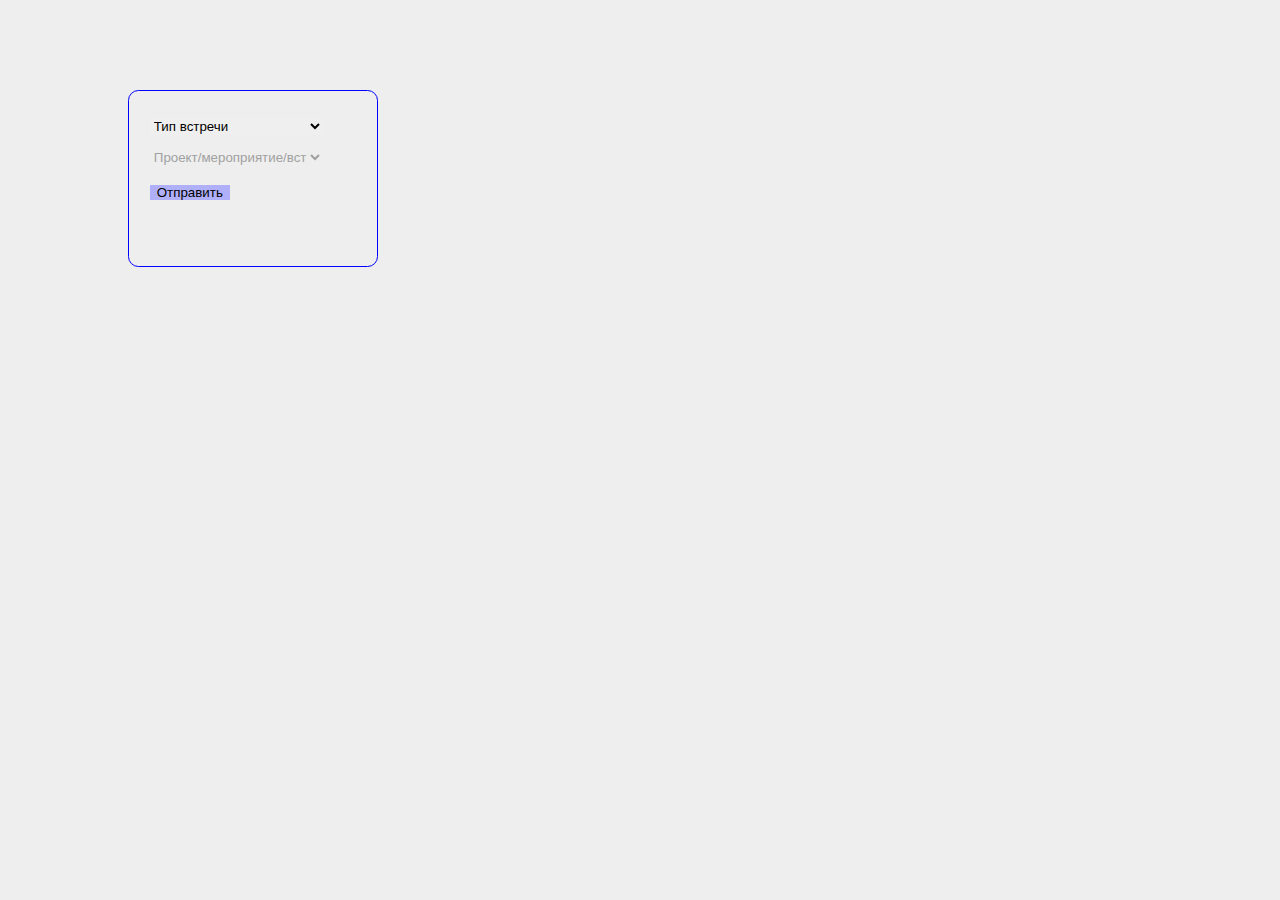
<file: index.html>
<!DOCTYPE html>
<html lang="en">
<head>
    <meta charset="UTF-8">
    <meta http-equiv="X-UA-Compatible" content="IE=edge">
    <meta name="viewport" content="width=device-width, initial-scale=1.0">
    <title> Опрос </title>
    <link href="index.css" rel="stylesheet" type="text/css" />
</head>

<body>
    <div class="background">
        <div class="container">
            <form  action="" method="post" id="type">
                <select class="s" tabindex="1" name="type_of_meeting">
                    <option value="" selected disabled hidden>Тип встречи </option>
                    <option value="1"> Встреча по проекту </option>
                    <option value="2"> Встреча по мероприятию </option>
                    <option value="3"> Встреча сообщества </option>
                    <option value="4"> Личная встреча </option>
                </select>
                <select id="select_2" disabled tabindex="2" name="more_detailes">
                    <option value="" selected disabled hidden> Проект/мероприятие/встреча </option>
                    <option value="5"> Тест </option>
                </select>
                <div> 
                    <button tabindex="3" type="submit"> Отправить </button>
                </div>
            </form>            
        </div>
    </div>
    
    <script>
        // Cписки возможных option для второго select, которые подгружаются в зависимости от выбора в первом select
        let projects = ["project_1", "project_2", "project_3"]; // список всех проектов
        let events = ["event_1", "event_2", "event_3"]; // спиок всех мероприятий
        let communities = ["community_1", "community_2", "community_3"]; // список всех сообществ
        let personal = ["person_1", "person_2", "person_3"]; // список возможных людей для личных встреч
        let select_2_has_already_been_selected = 0; // переменная-индикатор, были ли уже добавлены option во второй select. Нет = 0, да = 1 

        // основная функция
        function show_second_select(value) {
            document.getElementById('select_2').removeAttribute('disabled'); // включаем второй select, т.е. удаляем атрибут disabled
            
            // определяем какой массив нужно подгрузить для пользователя
            let selected_type_of_meeting = [];
            switch (value) {
                case '1': selected_type_of_meeting = projects; break;
                case '2': selected_type_of_meeting = events; break;
                case '3': selected_type_of_meeting = communities; break;
                case '4': selected_type_of_meeting = personal; break;
            }

            // добавляем во второй select необходимый ему массив
            let counter = selected_type_of_meeting.length; // cчётчик длины массива
            while (0 != counter){ // по итогу этого while в select появятся все элементы массива
                let optionLast = document.createElement('option'); // вписать в html у второго select новый <option></..>
                optionLast.setAttribute('value', selected_type_of_meeting[counter-1]); // value каждого option равен названию элемента массива
                optionLast.innerHTML = selected_type_of_meeting[counter-1]; // внутри нового option написать название эл.массива. Минус 1, т.к. нумерация в массиве с 0 элемента
                select_2.append(optionLast); // нашли по id нужный select, перед </select> вставили "<option> Project[0] </option>
                counter--;
            }
        }

        const select_click = document.querySelector('select'); // нашли первый select
        select_click.addEventListener('change', () => { // eсли кто-то выбрал option в первом select,то
            let select_type = select_click.value; //  запиши value этого option в select_type
            // console.log(select_type);

            // Надо ли отчищать второй select? Это первый запуск? 
            if (select_2_has_already_been_selected === 0){ 
                show_second_select(select_type); // первый запуск, ничего удалять не надо, поэтому старт основной функции
                select_2_has_already_been_selected = 1; // замена флага

            }else{ // это не первый запуск, надо отчистить то, что осталось после выбора другого значения в первом select
                console.log('not first');
                let del_parent = document.getElementById('select_2');
                while (del_parent.firstChild){
                    del_parent.removeChild(del_parent.firstChild); // удали всех детей
                }
                show_second_select(select_type);
            }
        });
    </script>
</body>
</html>
</file>
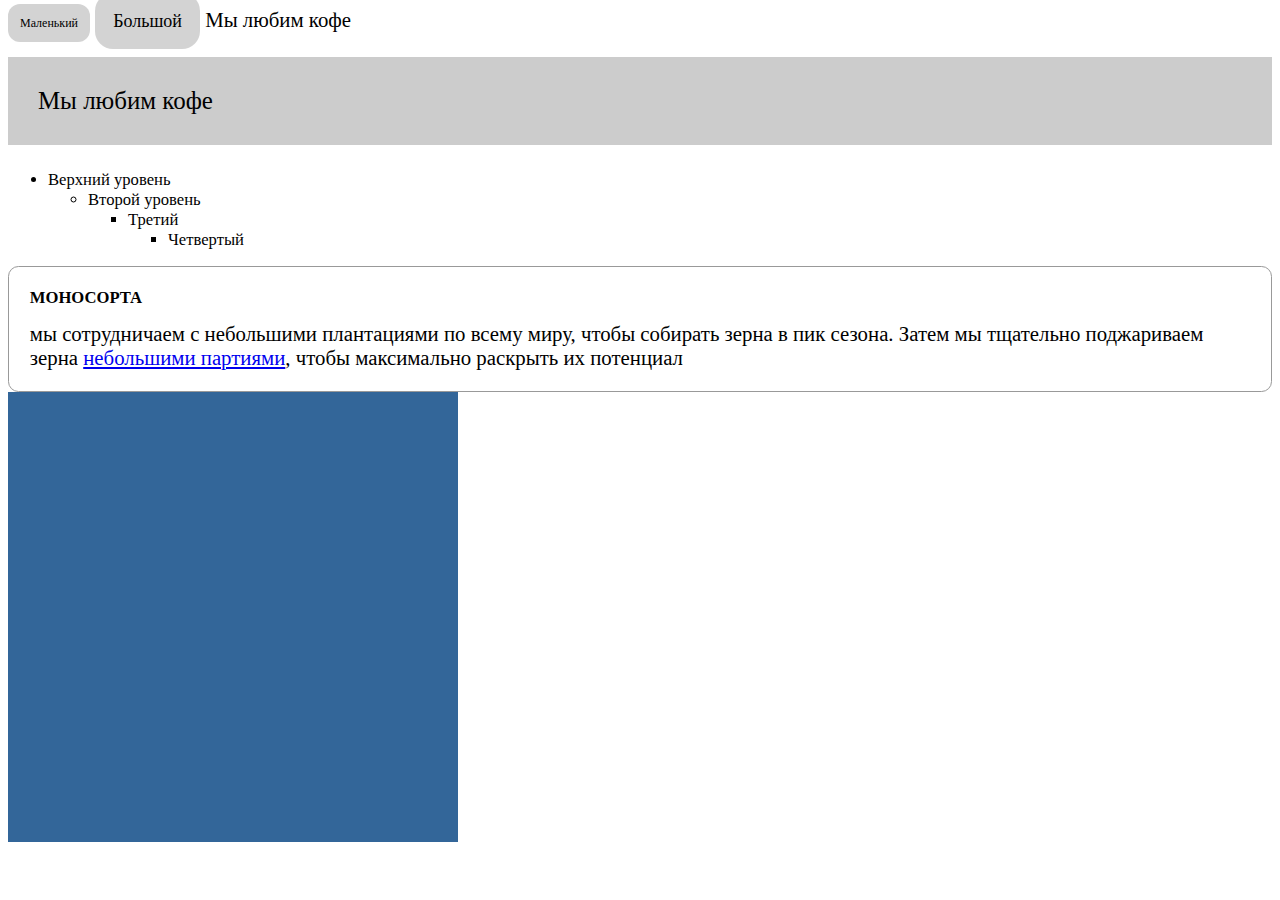
<file: index2.html>
<!DOCTYPE html>
<html lang="en">
<head>
    <meta charset="UTF-8">
    <meta http-equiv="X-UA-Compatible" content="IE=edge">
    <meta name="viewport" content="width=device-width, initial-scale=1.0">
    <title>Document</title>
    <link href="index2.css" rel="stylesheet" type="text/css" />
</head>

<body>
    <span class="box box-small">Маленький</span>
    <span class="box box-large">Большой</span>

    Мы любим кофе
    <p class="slogan"> Мы любим кофе </p>

    <ul>
        <li>Верхний уровень
            <ul>
                <li>Второй уровень
                    <ul>
                        <li>Третий
                            <ul>
                                <li>Четвертый</li>
                            </ul>
                        </li>
                    </ul>
                </li>
            </ul>
        </li>
    </ul>

    <div class="panel">
        <h2>Моносорта</h2>
        <div class="panel-body"> мы сотрудничаем с небольшими плантациями по всему миру, чтобы собирать зерна в пик сезона. Затем мы тщательно поджариваем зерна
            <a href="/batch-size.html"> небольшими партиями</a>, чтобы максимально раскрыть их потенциал
        </div>
    </div>

    <div class="square"></div>

</body>
</html>
</file>
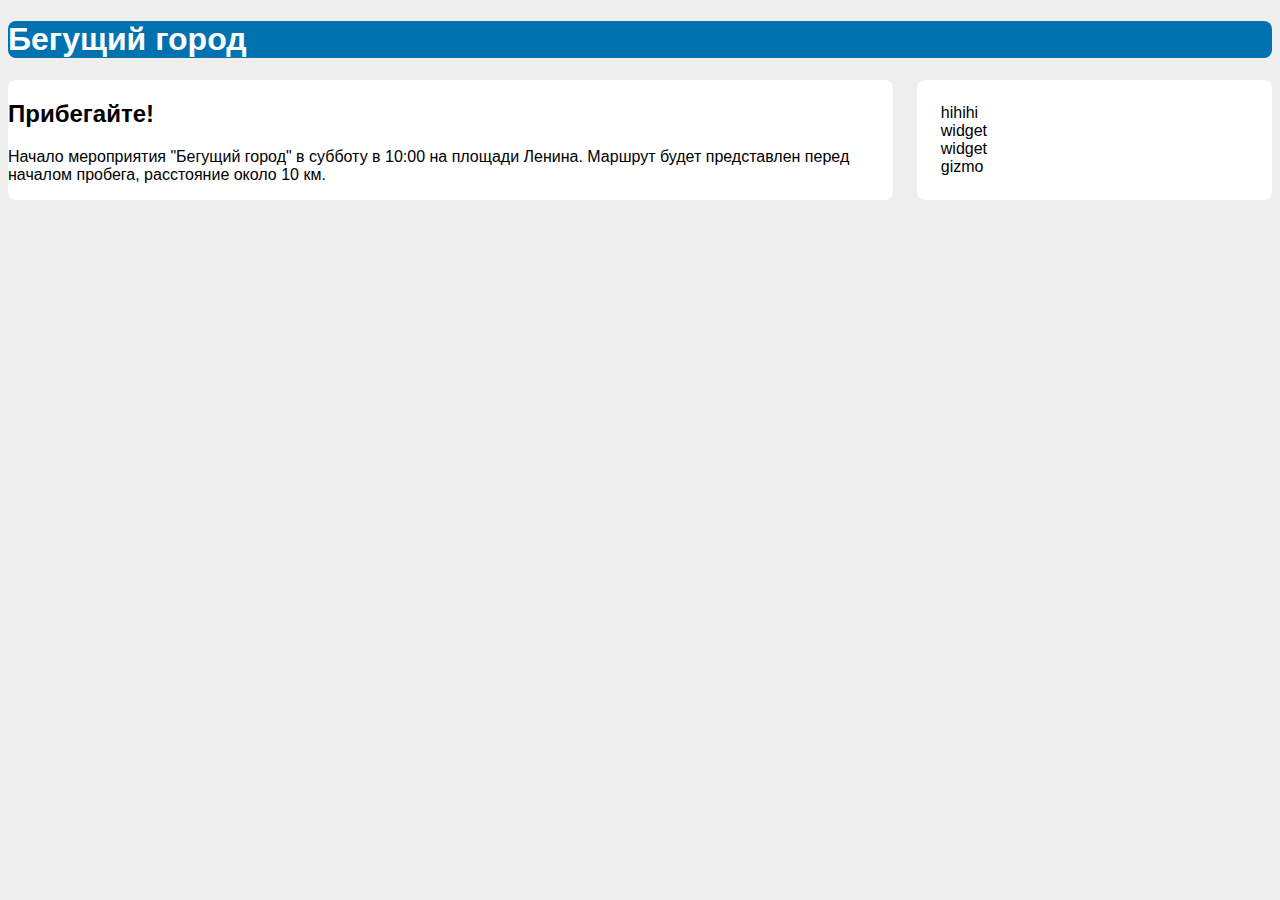
<file: index3.html>
<!DOCTYPE html>
<html lang="en">
<head>
    <meta charset="UTF-8">
    <meta http-equiv="X-UA-Compatible" content="IE=edge">
    <meta name="viewport" content="width=device-width, initial-scale=1.0">
    <title>Document</title>
    <link href="index3.css" rel="stylesheet" type="text/css" />
</head>


<body>
    <header>
        <h1>Бегущий город</h1>
    </header>    

    <div class="container">
        <main class="main">
            <h2>Прибегайте!</h2>
            <p>
                Начало мероприятия "Бегущий город" в субботу в 10:00 на площади Ленина.
                Маршрут будет представлен перед началом пробега, расстояние около 10 км.
            </p>
        </main>
        
        <aside class="sidebar"> hihihi
            <div class="widget">widget</div>
            <div class="widget">widget</div>
            <div class="gizmo">gizmo</div>
        </aside>
    </div>
</body>
</html>
</file>
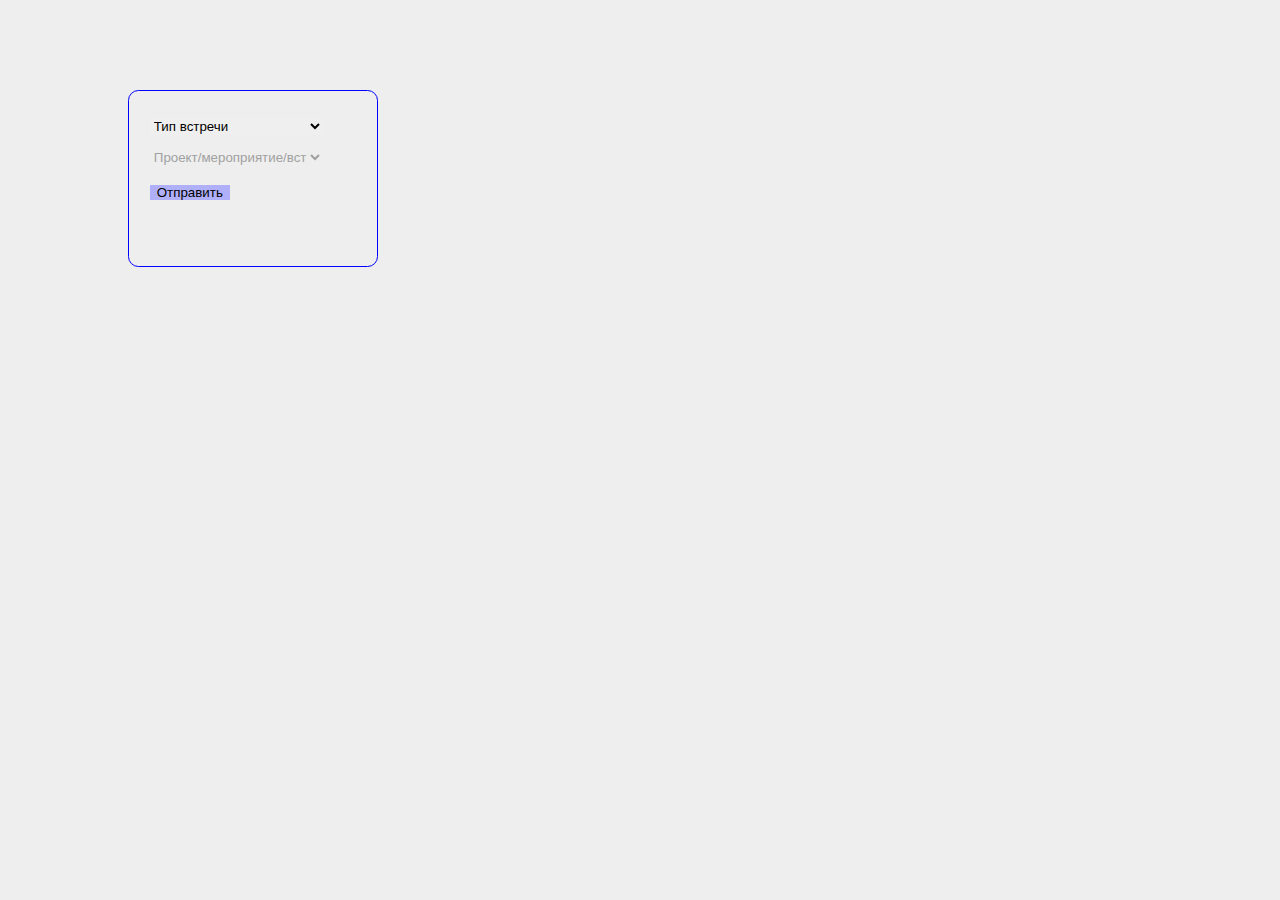
<file: slider.html>
<!DOCTYPE html>
<html lang="en">
<head>
    <meta charset="UTF-8">
    <meta http-equiv="X-UA-Compatible" content="IE=edge">
    <meta name="viewport" content="width=device-width, initial-scale=1.0">
    <title> Опрос </title>
    <link href="slider.css" rel="stylesheet" type="text/css" />
</head>

<body>
    <div class="background">
        <div class="container">
            <form  action="" method="post" id="type">
                <select class="s" tabindex="1" name="type_of_meeting">
                    <option value="" selected disabled hidden>Тип встречи </option>
                    <option value="1"> Встреча по проекту </option>
                    <option value="2"> Встреча по мероприятию </option>
                    <option value="3"> Встреча сообщества </option>
                    <option value="4"> Личная встреча </option>
                </select>
                <select id="select_2" disabled tabindex="2" name="more_detailes">
                    <option value="" selected disabled hidden> Проект/мероприятие/встреча </option>
                    <option value="5"> Тест </option>
                </select>
                <div> 
                    <button tabindex="3" type="submit"> Отправить </button>
                </div>
            </form>            
        </div>
    </div>
    
    <script>
        // Cписки возможных option для второго select, которые подгружаются в зависимости от выбора в первом select
        let projects = ["project_1", "project_2", "project_3"]; // список всех проектов
        let events = ["event_1", "event_2", "event_3"]; // спиок всех мероприятий
        let communities = ["community_1", "community_2", "community_3"]; // список всех сообществ
        let personal = ["person_1", "person_2", "person_3"]; // список возможных людей для личных встреч
        let select_2_has_already_been_selected = 0; // переменная-индикатор, были ли уже добавлены option во второй select. Нет = 0, да = 1 


        // основная функция
        function show_second_select(value) {
            document.getElementById('select_2').removeAttribute('disabled'); // включаем второй select, т.е. удаляем атрибут disabled
            
            // определяем какой массив нужно подгрузить для пользователя
            let selected_type_of_meeting = [];
            switch (value) {
                case '1': selected_type_of_meeting = projects; break;
                case '2': selected_type_of_meeting = events; break;
                case '3': selected_type_of_meeting = communities; break;
                case '4': selected_type_of_meeting = personal; break;
            }
            // console.log("sel = ", selected_type_of_meeting);

            // добавляем во второй select необходимый ему массив
            let counter = selected_type_of_meeting.length; // cчётчик длины массива
            while (0 != counter){ // по итогу этого while в select появятся все элементы массива
                let optionLast = document.createElement('option'); // вписать в html у второго select новый <option></..>
                optionLast.setAttribute('value', selected_type_of_meeting[counter-1]); // value каждого option равен названию элемента массива
                optionLast.innerHTML = selected_type_of_meeting[counter-1]; // внутри нового option написать название эл.массива. Минус 1, т.к. нумерация в массиве с 0 элемента
                select_2.append(optionLast); // нашли по id нужный select, перед </select> вставили "<option> Project[0] </option>
                counter--;
            }
        }

        const select_click = document.querySelector('select'); // нашли первый select
        select_click.addEventListener('change', () => { // eсли кто-то выбрал option в первом select,то
            let select_type = select_click.value; //  запиши value этого option в select_type
            // console.log(select_type);

            // Надо ли отчищать второй select? Это первый запуск? 
            if (select_2_has_already_been_selected === 0){ 
                show_second_select(select_type); // первый запуск, ничего удалять не надо, поэтому старт основной функции
                select_2_has_already_been_selected = 1; // замена флага

            }else{ // это не первый запуск, надо отчистить то, что осталось после выбора другого значения в первом select
                console.log('not first');
                let del_parent = document.getElementById('select_2');
                while (del_parent.firstChild){
                    del_parent.removeChild(del_parent.firstChild); // удали всех детей
                }
                show_second_select(select_type);
            }
        });
    </script>
</body>
</html>
</file>
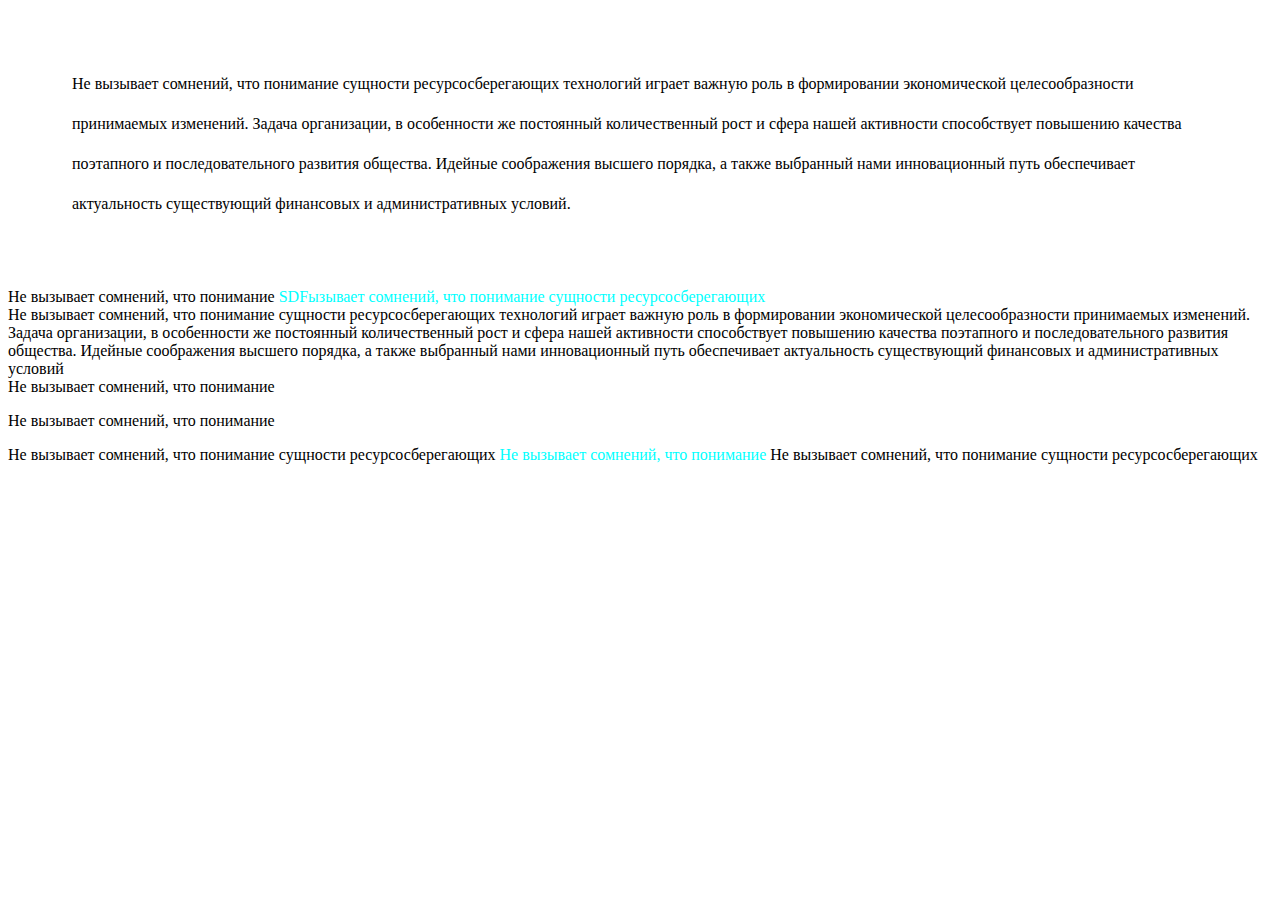
<file: lessons/les_7.html>
<!DOCTYPE html>
<html lang="en">
<head>
    <meta charset="UTF-8">
    <meta http-equiv="X-UA-Compatible" content="IE=edge">
    <meta name="viewport" content="width=device-width, initial-scale=1.0">
    <title>Lesson 7</title>
    <link href="les_7.css" rel="stylesheet" type="text/css">
</head>

<body>
    <div class="line-heigh">Не вызывает сомнений, что понимание сущности ресурсосберегающих технологий играет важную роль 
        в формировании экономической целесообразности принимаемых изменений. Задача организации, в особенности 
        же постоянный количественный рост и сфера нашей активности способствует повышению качества поэтапного и 
        последовательного развития общества. Идейные соображения высшего порядка, а также выбранный нами 
        инновационный путь обеспечивает актуальность существующий финансовых и административных условий.
    </div>
    <span>Не вызывает сомнений, что понимание</span>
    <a href="#"> SDFызывает сомнений, что понимание сущности ресурсосберегающих </a>
    <br />
    <div>Не вызывает сомнений, что понимание сущности ресурсосберегающих технологий играет важную роль 
        в формировании экономической целесообразности принимаемых изменений. Задача организации, в особенности 
        же постоянный количественный рост и сфера нашей активности способствует повышению качества поэтапного и 
        последовательного развития общества. Идейные соображения высшего порядка, а также выбранный нами 
        инновационный путь обеспечивает актуальность существующий финансовых и административных условий
    </div>

    <div>
        Не вызывает сомнений, что понимание
    </div>
    <p>Не вызывает сомнений, что понимание</p>

    <span>Не вызывает сомнений, что понимание cущности ресурсосберегающих </span>
    <a href="#">Не вызывает сомнений, что понимание</a>

    <span>Не вызывает сомнений, что понимание cущности ресурсосберегающих </span>


</body>
</html>
</file>
<file: index.css>
:root {
    box-sizing: border-box;
    font-size: calc(0.5em + 1vw); /* 1% от видимого поля*/
}

* , ::before, ::after {
    box-sizing: inherit;
}

* {
    padding: 0;
    margin: 0;
    border: 0;
}

body {
    background-color: #eee;
    font-family: Helvetica, Arial, sans-serif;
}

.background {
    display: flex; /*<display-inside> value*/
    width: 100%; 
    height: 100%;
    overflow: auto; /* добавить полосы прокрутки, если это необходимо */ 
}

.container {
    display: flex; /*<display-inside> value*/
    font-size: 1rem; 
    padding: 1em;
    border-radius: 0.5em; 
    border: 1px solid blue;
    flex-wrap: wrap; /* перенос строки */
    width: 12em;
    margin: 10vh 10vw;
    overflow: auto; /* прокрутка */
}

select{
    width: 13em;
}

body select + select{
    margin: 1em 0em 0em 0em; /* отступ от select */
}

button { 
    background-color: rgb(176, 176, 250);
    margin: 2vh 0 5vh 0; /* отступ от select */
    width: 6em; /* размер области кнопки */
}
</file>
<file: index2.css>
:root {
    /* font-size: 0.75em; */
    font-size: calc(0.5em + 1vw);
}

/* @media (min-width: 800px){
    :root {
        font-size: 0.875em;
    }
}

@media (min-width: 1200px){
    :root {
        font-size: 1em;
    }
} */

.body {
    margin: 1.5em;
    font-size: 16px;
}

.box {
    padding: 1em;
    border-radius: 1em;
    background-color: lightgray;
}

.box-small{
    font-size: 12px;
}

.box-large {
    font-size: 18px;
}

.slogan {
    font-size: 1.2em;
    padding: 1.2em;
    background-color: #ccc;
}

ul {
    font-size: 0.8rem;
}


.panel {
    font-size: 1rem;
    padding: 1em;
    border: 1px solid #999;
    border-radius: 0.5em;
}

.panel.large {
    font-size: 1.6em;
}

.panel > h2 {
    margin-top: 0;
    font-size: 0.8em;
    font-weight: bold;
    text-transform: uppercase;
}

.square {
    width: 50vmin;
    height: 50vmin;
    background-color: #369;
}
</file>
<file: index3.css>
:root {
    box-sizing: border-box;
}

* ,
::before,
::after {
    box-sizing: inherit;
}
 
body {
    background-color: #eee;
    font-family: Helvetica, Arial, sans-serif;
}

header {
    color: #fff;
    background-color: #0072b0;
    border-radius: 0.5em;
}

main {
    display: block;
}

.container {
    display: table; /* делает макет контейнера похожим на таблицу */
    /* width: 100%; по усмолчанию не равно 100, поэтому прописываем явно */
}

.main {
    display: table-cell; /* имитация ячейки таблицы */
    float: left;
    width: 70%;
    box-sizing: border-box;

    background-color: #fff;
    border-radius: .5em;
}

.sidebar{
    display: table-cell; /* имитация ячейки таблицы */
    float: left;
    width: calc(30% - 1.5em);
    margin-left: 1.5em;
    box-sizing: border-box;

    padding: 1.5em;
    background-color: #fff;
    border-radius: .5em;
}
</file>
<file: slider.css>
:root {
    box-sizing: border-box;
    font-size: calc(0.5em + 1vw); /* 1% от видемого поля*/
}

* , ::before, ::after {
    box-sizing: inherit;
}

* {
    padding: 0;
    margin: 0;
    border: 0;
}

body {
    background-color: #eee;
    font-family: Helvetica, Arial, sans-serif;
}


.background {
    display: flex; /*<display-inside> value*/
    width: 100%; 
    height: 100%;
    /* position: fixed;
    top: 0;
    right: 0; */
    /* align-items: center; 
    align-content: center;
    justify-content: center; */
    overflow: auto; /* добавить полосы прокрутки, если это необходимо */ 
}

.container {
    display: flex; /*<display-inside> value*/

    font-size: 1rem; 
    padding: 1em;
    border-radius: 0.5em; 
    border: 1px solid blue;

    /* position: fixed; */

    flex-wrap: wrap; /* перенос строки */
    /*width:50%;*/
    width: 12em;
    /* margin: auto; */
    margin: 10vh 10vw;

    /* align-items: center;
    align-content: center;
    justify-content: center; */
    overflow: auto; /* прокрутка */
}

select{
    width: 13em;
}

#select_2 {
    margin: 1em 0em 0em 0em; /*отступ от прошлого select*/
}


button { 
    background-color: rgb(176, 176, 250);
    margin: 2vh 0 5vh 0; /* отступ от select */
    width: 6em; /* размер области кнопки */
    /* position: relative; left: 10.75em; подвинуть кнопку вправо на магическое число */
}
</file>
<file: lessons/les_7.css>
.line-heigh {
    line-height: 2.5;
    margin: 4em;
}

a {
    color: aqua;
    text-decoration: none;
}
</file>
